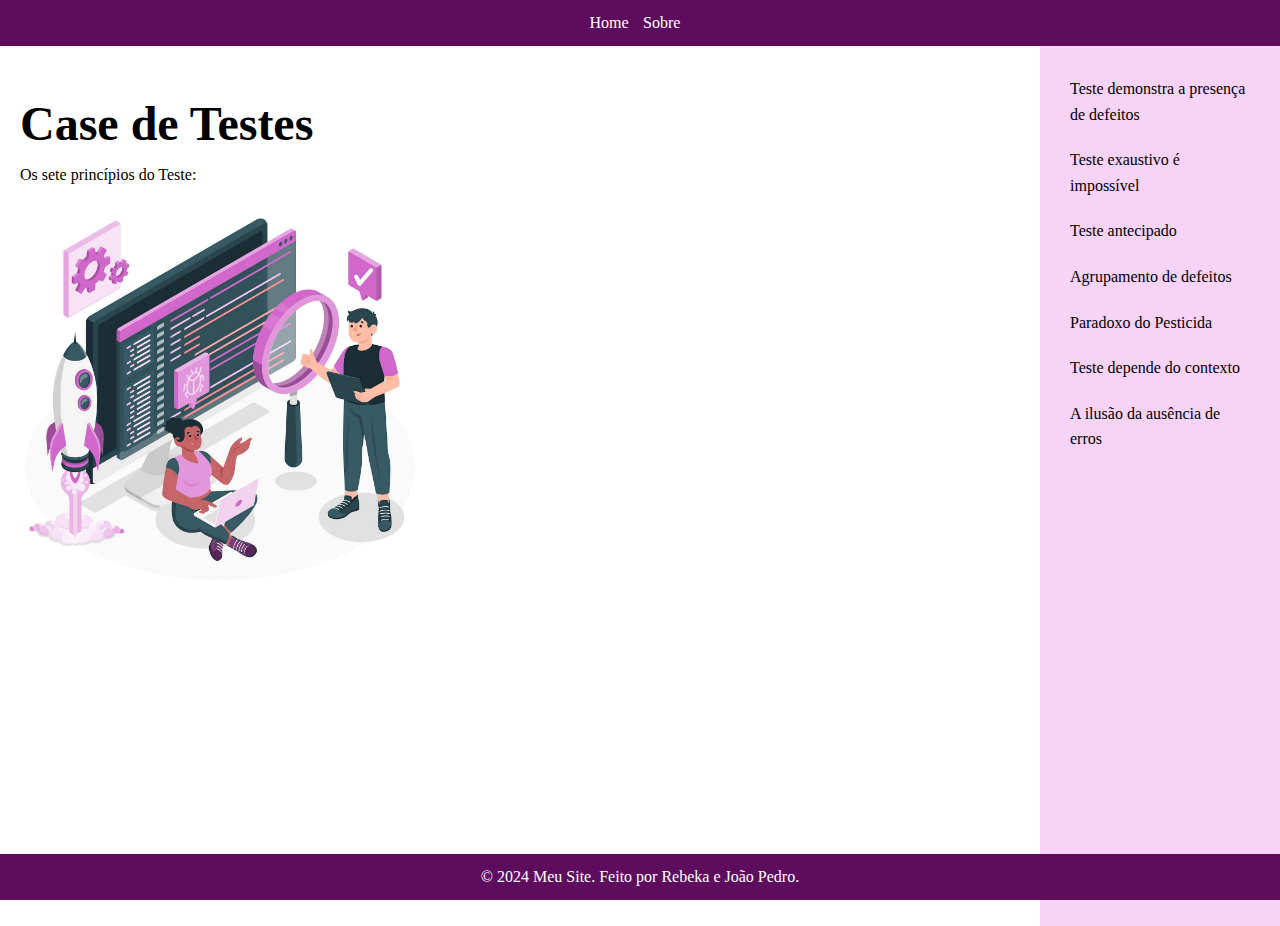
<file: index.html>
<!DOCTYPE html>
<html lang="pt-BR">
<head>
    <meta charset="UTF-8">
    <meta name="viewport" content="width=device-width, initial-scale=1.0">
    <title>Site - Case de Testes</title>
    <link rel="stylesheet" href="estilos.css">
</head>
<body>

    <header>
        <nav>
            <ul>
                <li><a href="index.html">Home</a></li>
                <li><a href="sobre.html">Sobre</a></li>
            </ul>
        </nav>
    </header>
    
    <div class="sidebar">
        <nav>
            <ul class="menu">
                <li><a href="site1.html">Teste demonstra a presença de defeitos</a></li>
                <li><a href="site2.html">Teste exaustivo é impossível</a></li>
                <li><a href="site3.html">Teste antecipado</a></li>
                <li><a href="site4.html">Agrupamento de defeitos</a></li>
                <li><a href="site5.html">Paradoxo do Pesticida</a></li>
                <li><a href="site6.html">Teste depende do contexto</a></li>
                <li><a href="site7.html">A ilusão da ausência de erros</a></li>
            </ul>
        </nav>
    </div>

    <main>
        <div class="content">
            <h2>Case de Testes</h2>
            <p>Os sete princípios do Teste:</p>
            <img src="7.jpg" width="400">
        </div>
    </main>

    <footer>
        <p>&copy; 2024 Meu Site. Feito por Rebeka e João Pedro.</p>
    </footer>
</body>
</html>
</file>
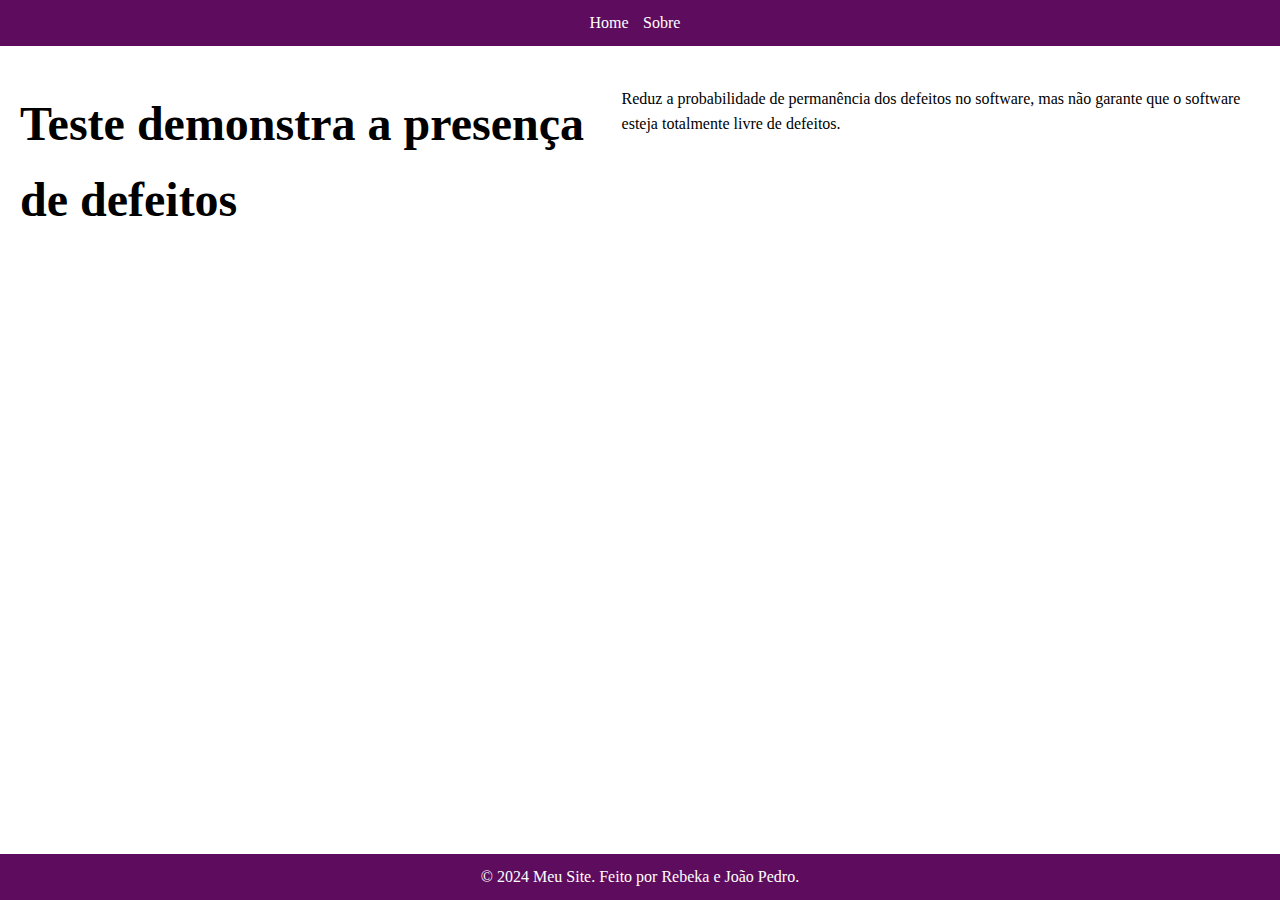
<file: site1.html>
<!DOCTYPE html>
<html lang="en">
<head>
    <meta charset="UTF-8">
    <meta name="viewport" content="width=device-width, initial-scale=1.0">
    <title>Teste demonstra a presença de defeitos</title>
    <link rel="stylesheet" href="estilos.css">
</head>
<body>
    <header>
        <nav>
            <ul>
                <li><a href="index.html">Home</a></li>
                <li><a href="sobre.html">Sobre</a></li>
            </ul>
        </nav>
    </header>
    <main>
        <h2>Teste demonstra a presença de defeitos</h2>
        <p>Reduz a probabilidade de permanência dos defeitos no software, mas não
            garante que o software esteja totalmente livre de defeitos.</p>
    </main>

    <footer>
        <p>&copy; 2024 Meu Site. Feito por Rebeka e João Pedro.</p>
    </footer>
</body>
</html>
</file>
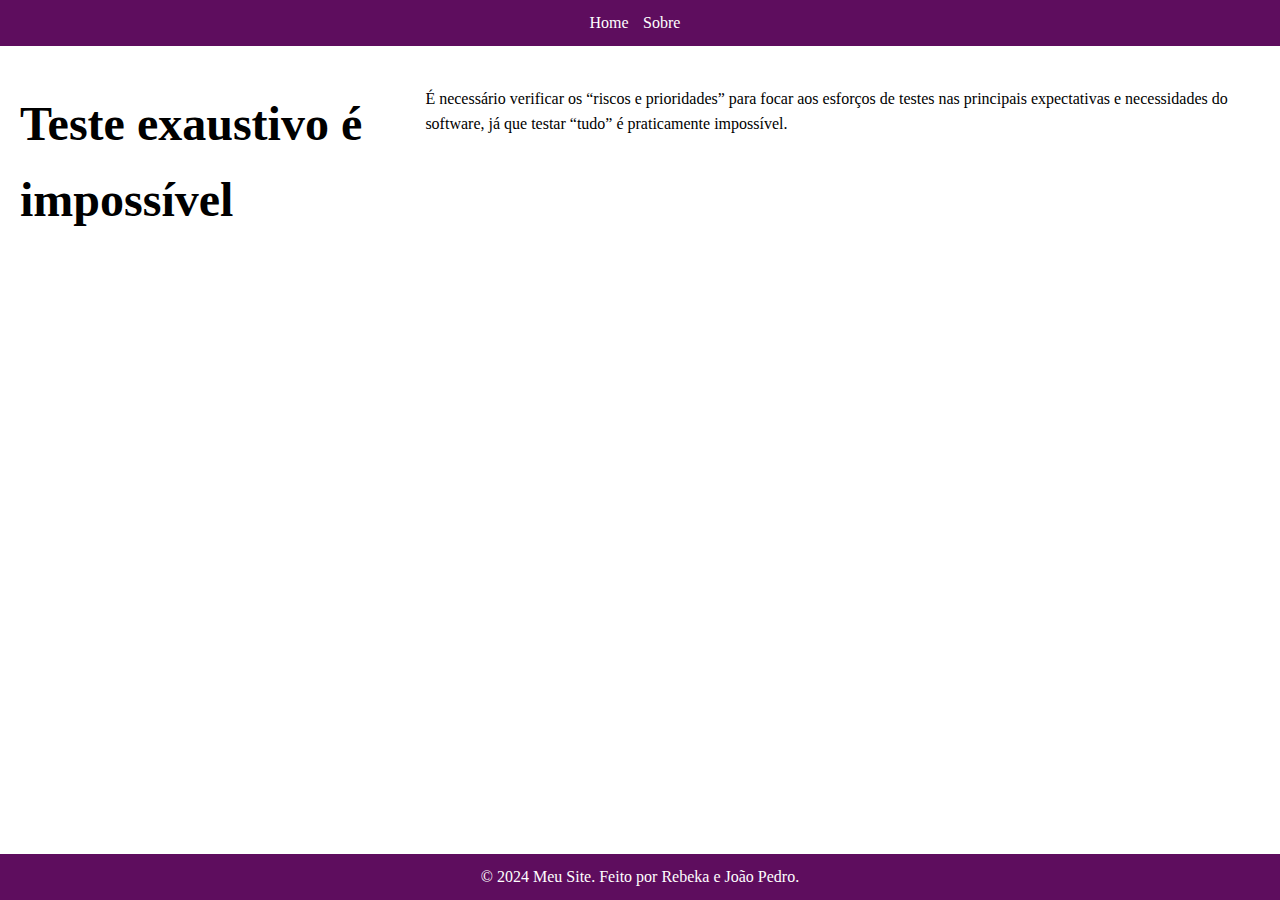
<file: site2.html>
<!DOCTYPE html>
<html lang="en">
<head>
    <meta charset="UTF-8">
    <meta name="viewport" content="width=device-width, initial-scale=1.0">
    <title>Teste exaustivo é impossível</title>
    <link rel="stylesheet" href="estilos.css">
</head>
<body>
    <header>
        <nav>
            <ul>
                <li><a href="index.html">Home</a></li>
                <li><a href="sobre.html">Sobre</a></li>
            </ul>
        </nav>
    </header>
    <main>
        <h2>Teste exaustivo é impossível</h2>
        <p>É necessário verificar os “riscos e prioridades” para focar aos esforços de testes
            nas principais expectativas e necessidades do software, já que testar “tudo” é
            praticamente impossível.</p>
    </main>

    <footer>
        <p>&copy; 2024 Meu Site. Feito por Rebeka e João Pedro.</p>
    </footer>
</body>
</html>
</file>
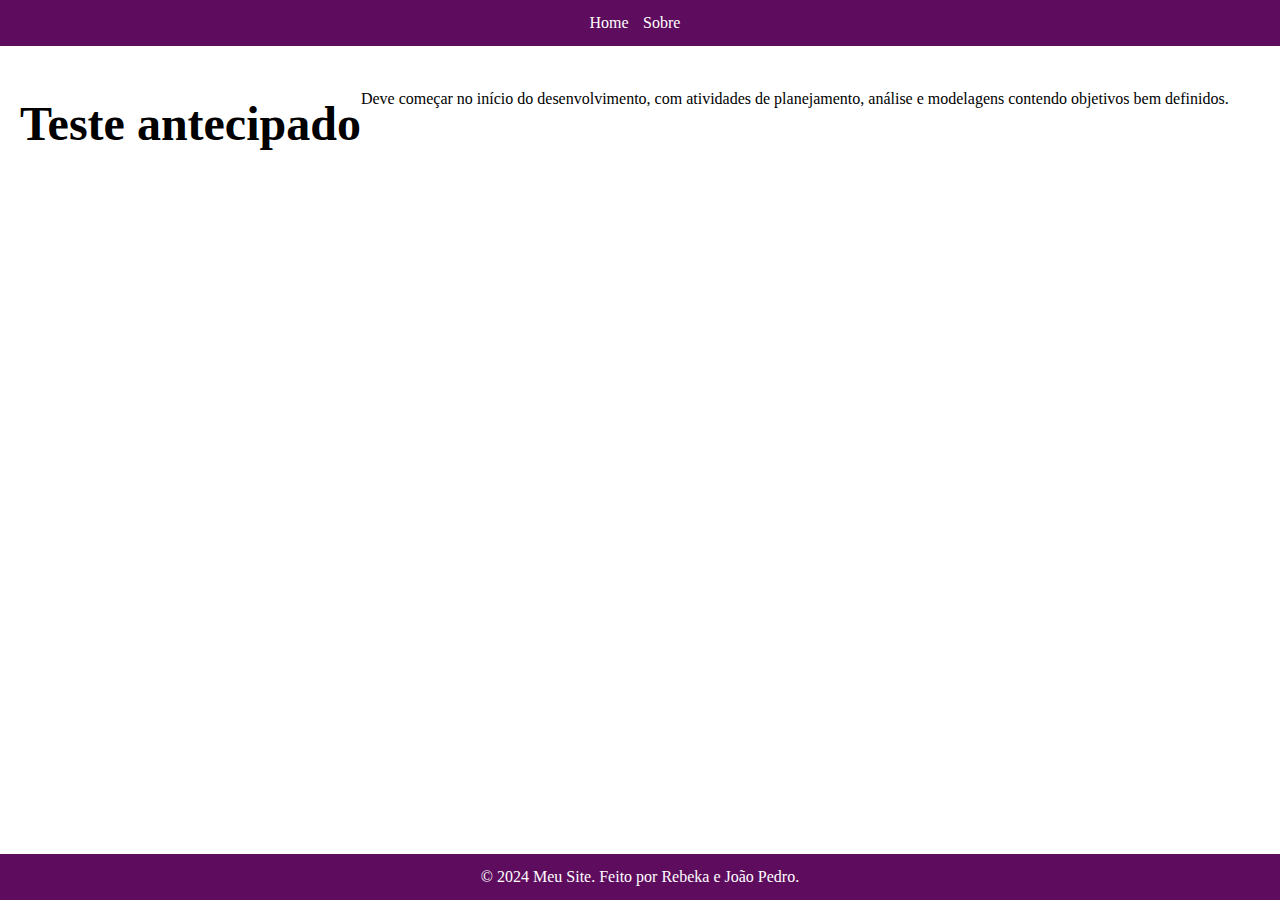
<file: site3.html>
<!DOCTYPE html>
<html lang="en">
<head>
    <meta charset="UTF-8">
    <meta name="viewport" content="width=device-width, initial-scale=1.0">
    <title>Teste antecipado</title>
    <link rel="stylesheet" href="estilos.css">
</head>
<body>
    <header>
        <nav>
            <ul>
                <li><a href="index.html">Home</a></li>
                <li><a href="sobre.html">Sobre</a></li>
            </ul>
        </nav>
    </header>
    <main>
        <h2>Teste antecipado</h2>
        <p>Deve começar no início do desenvolvimento, com atividades de planejamento,
            análise e modelagens contendo objetivos bem definidos.</p>
    </main>

    <footer>
        <p>&copy; 2024 Meu Site. Feito por Rebeka e João Pedro.</p>
    </footer>
</body>
</html>
</file>
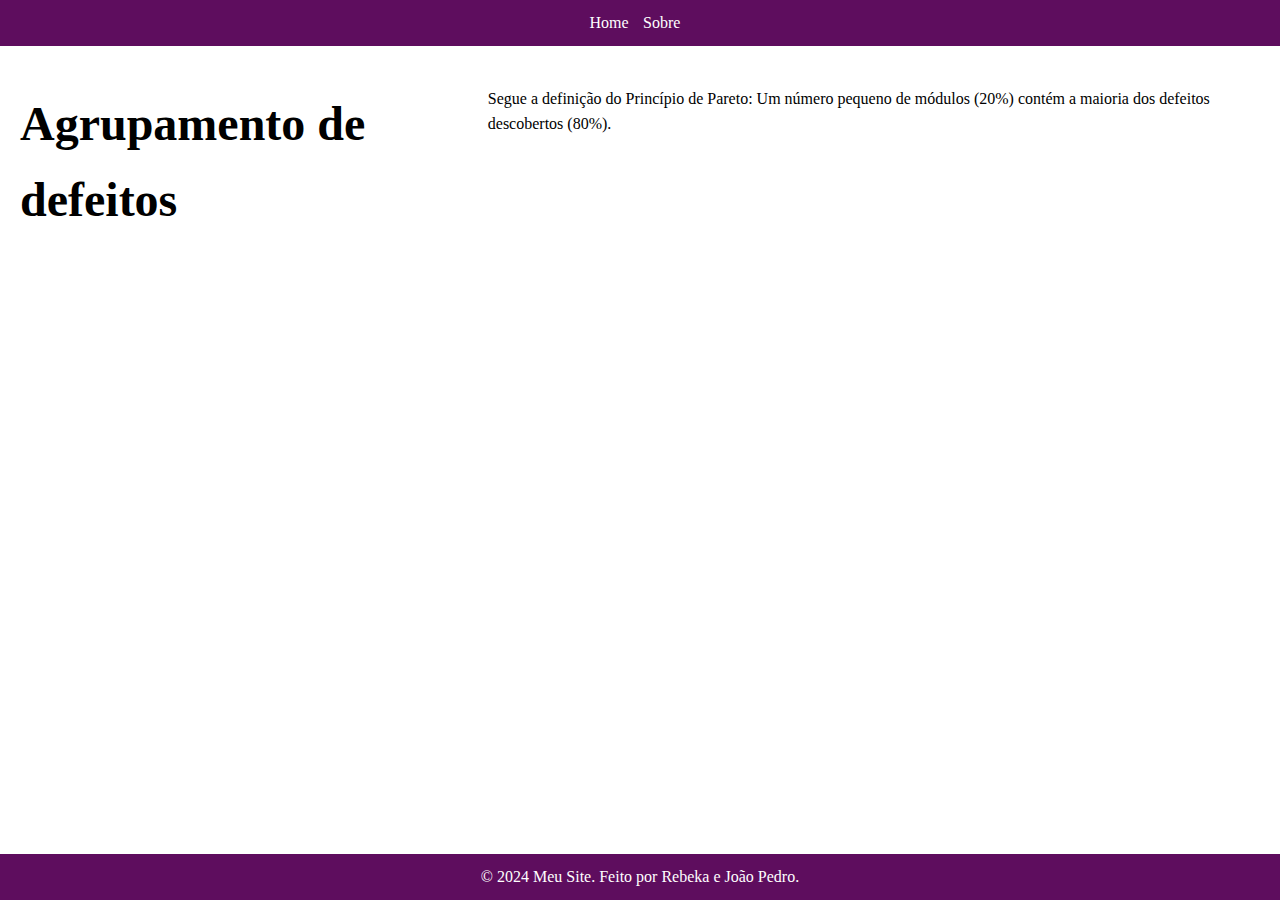
<file: site4.html>
<!DOCTYPE html>
<html lang="en">
<head>
    <meta charset="UTF-8">
    <meta name="viewport" content="width=device-width, initial-scale=1.0">
    <title>Agrupamento de defeitos</title>
    <link rel="stylesheet" href="estilos.css">
</head>
<body>
    <header>
        <nav>
            <ul>
                <li><a href="index.html">Home</a></li>
                <li><a href="sobre.html">Sobre</a></li>
            </ul>
        </nav>
    </header>
    <main>
        <h2>Agrupamento de defeitos</h2>
        <p>Segue a definição do Princípio de Pareto: Um número pequeno de módulos
            (20%) contém a maioria dos defeitos descobertos (80%).</p>
    </main>

    <footer>
        <p>&copy; 2024 Meu Site. Feito por Rebeka e João Pedro.</p>
    </footer>
</body>
</html>
</file>
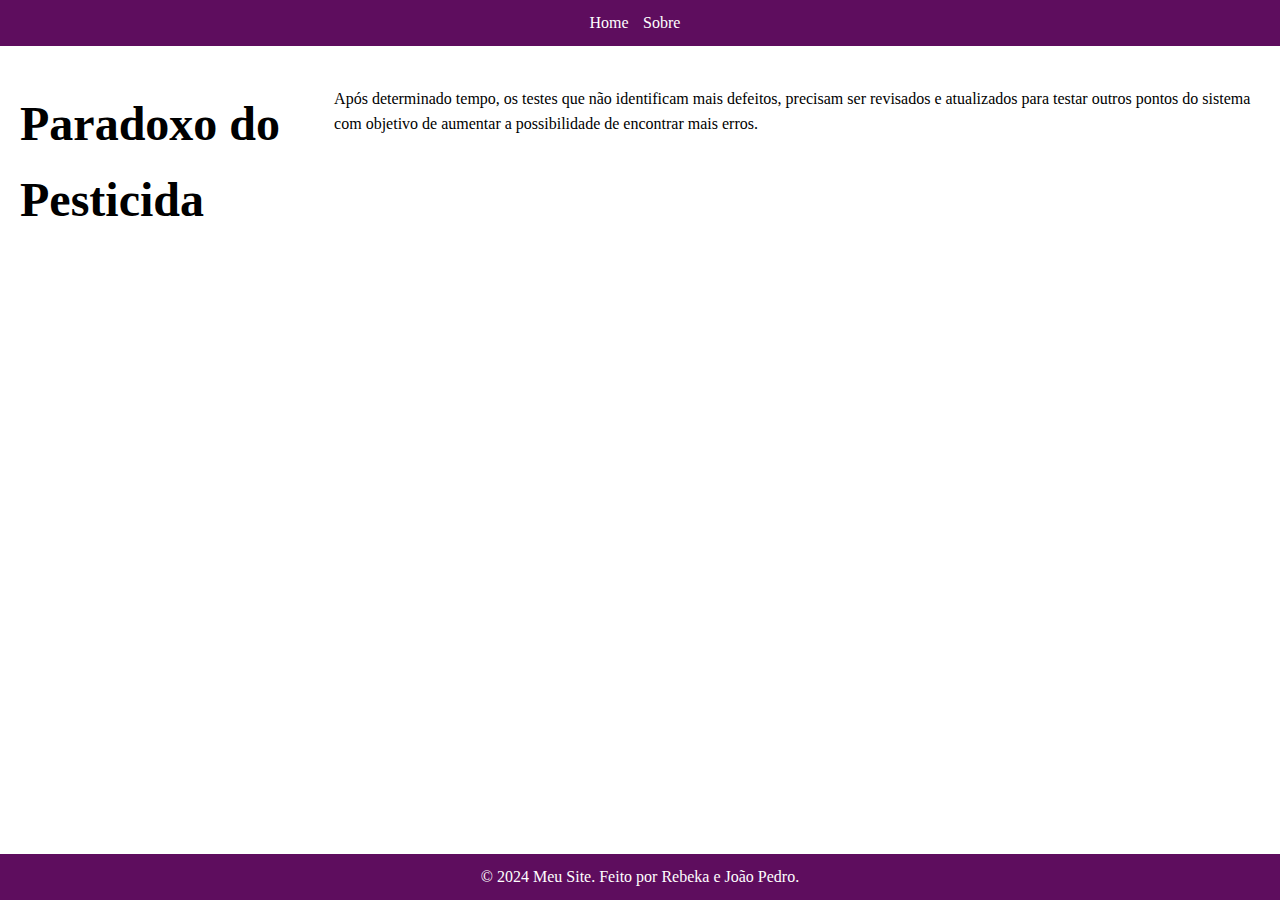
<file: site5.html>
<!DOCTYPE html>
<html lang="en">
<head>
    <meta charset="UTF-8">
    <meta name="viewport" content="width=device-width, initial-scale=1.0">
    <title>Paradoxo do Pesticida</title>
    <link rel="stylesheet" href="estilos.css">
</head>
<body>
    <header>
        <nav>
            <ul>
                <li><a href="index.html">Home</a></li>
                <li><a href="sobre.html">Sobre</a></li>
            </ul>
        </nav>
    </header>
    <main>
        <h2>Paradoxo do Pesticida</h2>
        <p>Após determinado tempo, os testes que não identificam mais defeitos, precisam
            ser revisados e atualizados para testar outros pontos do sistema com objetivo
            de aumentar a possibilidade de encontrar mais erros.</p>
    </main>

    <footer>
        <p>&copy; 2024 Meu Site. Feito por Rebeka e João Pedro.</p>
    </footer>
</body>
</html>
</file>
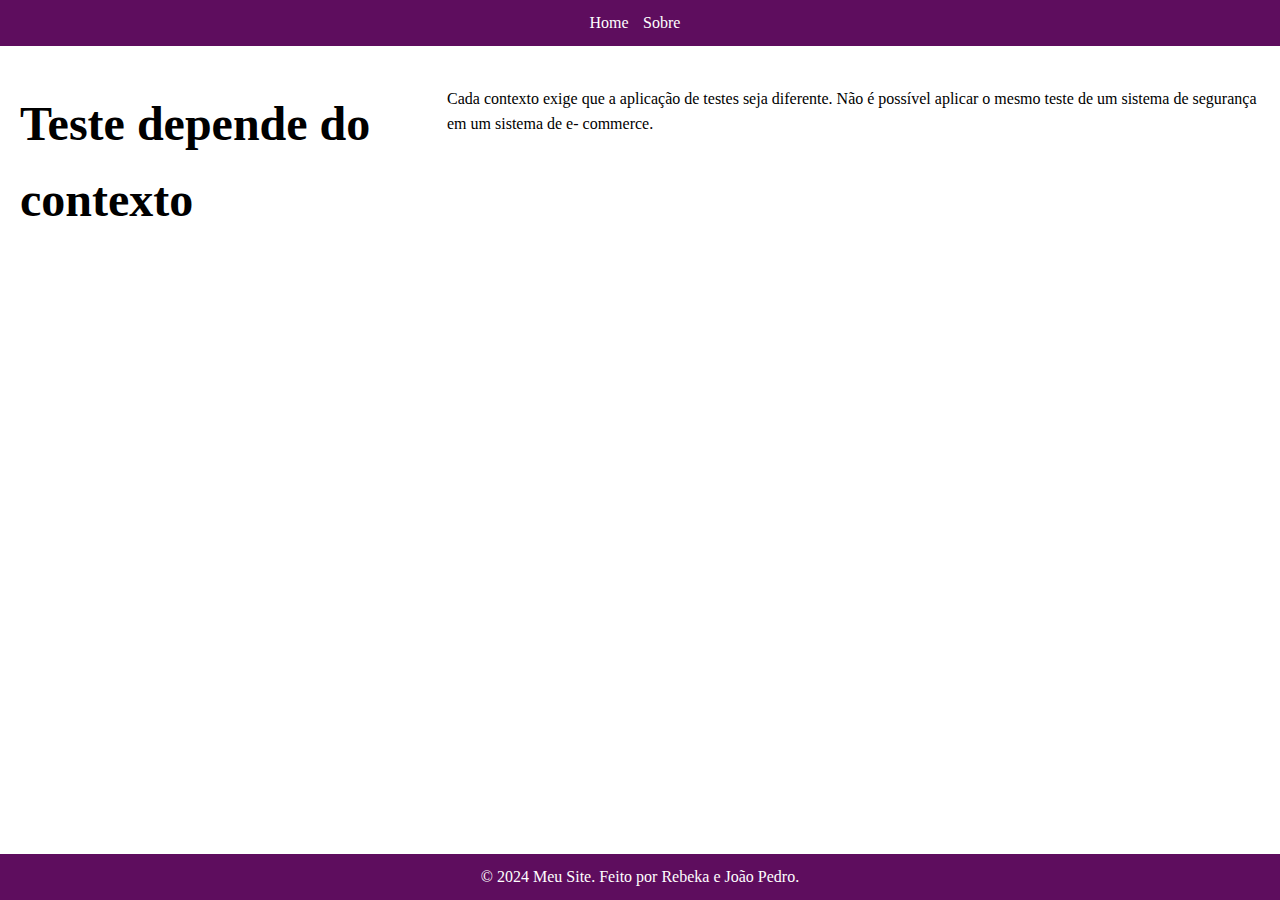
<file: site6.html>
<!DOCTYPE html>
<html lang="en">
<head>
    <meta charset="UTF-8">
    <meta name="viewport" content="width=device-width, initial-scale=1.0">
    <title>Teste depende do contexto</title>
    <link rel="stylesheet" href="estilos.css">
</head>
<body>
    <header>
        <nav>
            <ul>
                <li><a href="index.html">Home</a></li>
                <li><a href="sobre.html">Sobre</a></li>
            </ul>
        </nav>
    </header>
    <main>
        <h2>Teste depende do contexto</h2>
        <p>Cada contexto exige que a aplicação de testes seja diferente. Não é possível
            aplicar o mesmo teste de um sistema de segurança em um sistema de e-
            commerce.</p>
    </main>

    <footer>
        <p>&copy; 2024 Meu Site. Feito por Rebeka e João Pedro.</p>
    </footer>
</body>
</html>
</file>
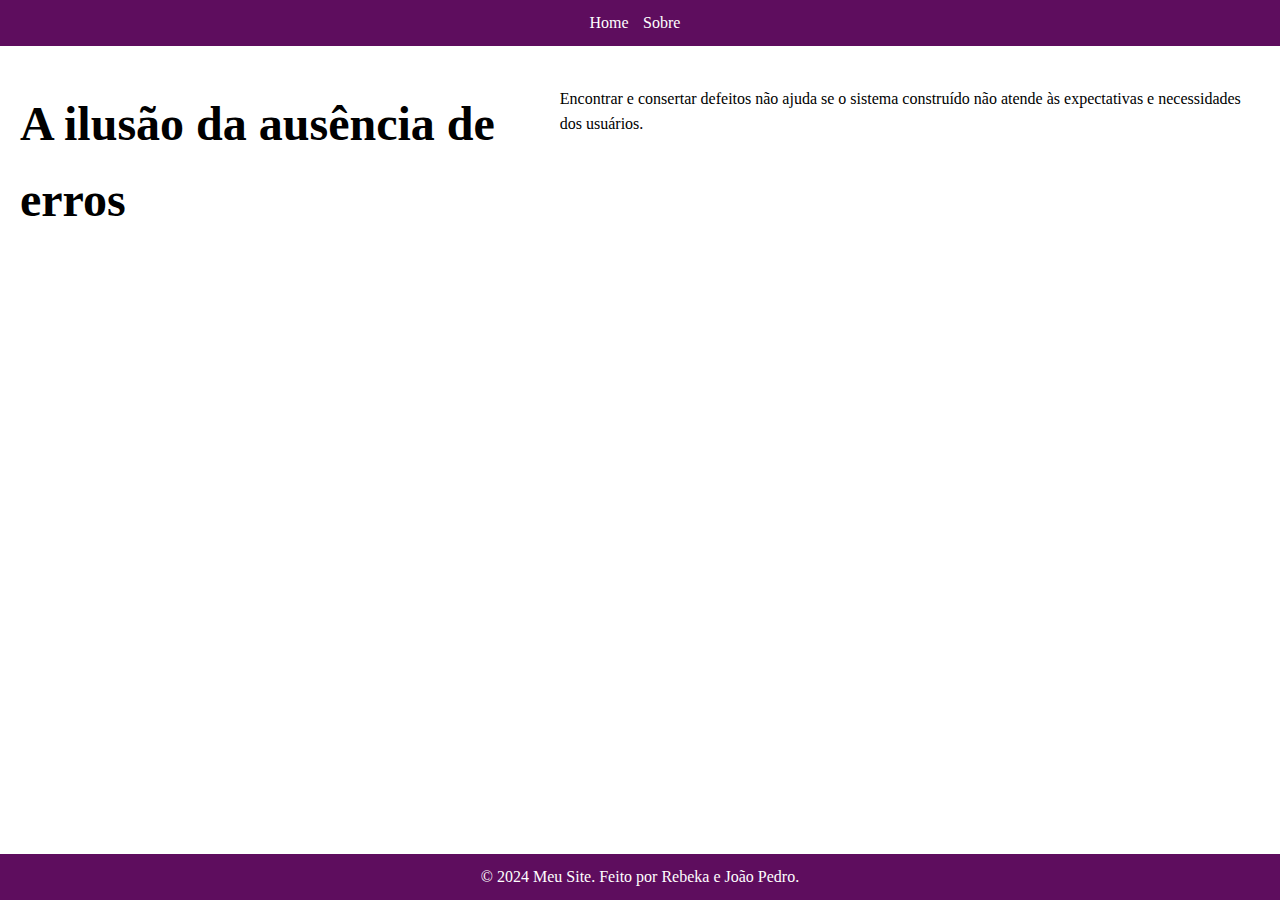
<file: site7.html>
<!DOCTYPE html>
<html lang="en">
<head>
    <meta charset="UTF-8">
    <meta name="viewport" content="width=device-width, initial-scale=1.0">
    <title>A ilusão da ausência de erros</title>
    <link rel="stylesheet" href="estilos.css">
</head>
<body>
    <header>
        <nav>
            <ul>
                <li><a href="index.html">Home</a></li>
                <li><a href="sobre.html">Sobre</a></li>
            </ul>
        </nav>
    </header>
    <main>
        <h2>A ilusão da ausência de erros</h2>
        <p>Encontrar e consertar defeitos não ajuda se o sistema construído não atende às
            expectativas e necessidades dos usuários.</p>
    </main>

    <footer>
        <p>&copy; 2024 Meu Site. Feito por Rebeka e João Pedro.</p>
    </footer>
</body>
</html>
</file>
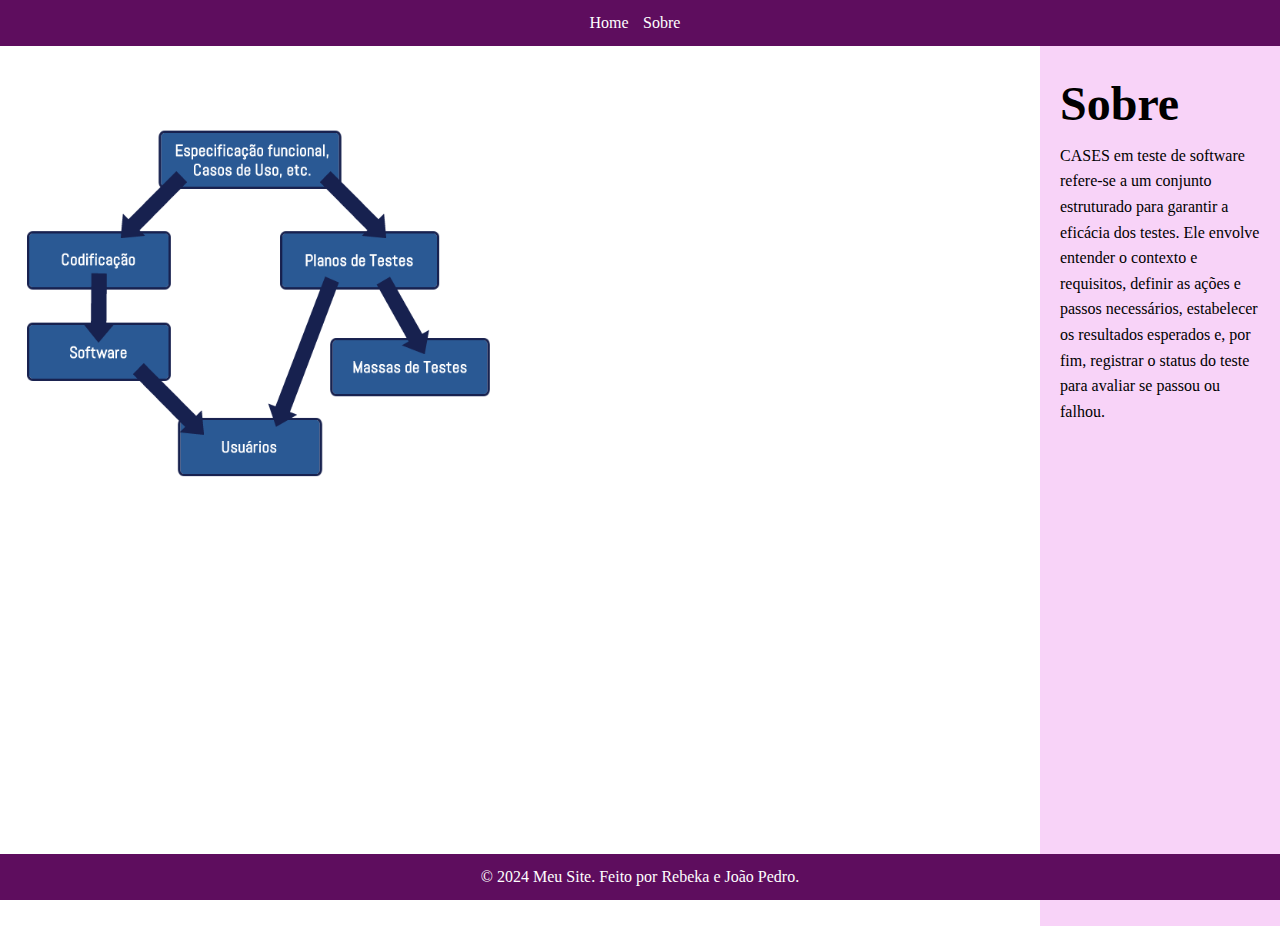
<file: sobre.html>
<!DOCTYPE html>
<html lang="en">
<head>
    <meta charset="UTF-8">
    <meta name="viewport" content="width=device-width, initial-scale=1.0">
    <title>Teste demonstra a presença de defeitos</title>
    <link rel="stylesheet" href="estilos.css">
</head>
<body>
    <header>
        <nav>
            <ul>
                <li><a href="index.html">Home</a></li>
                <li><a href="sobre.html">Sobre</a></li>
            </ul>
        </nav>
    </header>
    <main>
        <div class="sidebar">
        <h2>Sobre</h2>
        <p>CASES em teste de software refere-se a um conjunto estruturado para garantir a eficácia dos testes. Ele envolve entender o contexto e requisitos, definir as ações e passos necessários, estabelecer os resultados esperados e, por fim, registrar o status do teste para avaliar se passou ou falhou.</p>
    </div>
    </main>
        <img src="esquema_tradicional_desenvolvimento.png" width="500">
    <footer>
        <p>&copy; 2024 Meu Site. Feito por Rebeka e João Pedro.</p>
    </footer>
</body>
</html>
</file>
<file: estilos.css>
/* Reseta algumas configurações padrão do navegador */
body, h1, p, ul, li {
    margin: 0;
    padding: 0;
}
h2 {
    font-size: xxx-large;
    margin: 0;
    padding: 0;
}

body {
    font-family: Arial, sans-serif;
    line-height: 1.6;
    display: flex;
    flex-direction: column;
    min-height: 100vh;
}

header {
    background-color: #5e0d5e;
    color: #fff;
    padding: 10px 0;
    text-align: center;
}

header h1 {
    margin: 0;
}

nav ul {
    list-style: none;
    padding: 0;
}

nav ul li {
    display: inline;
    margin-right: 10px;
}

nav ul li a {
    color: #fff;
    text-decoration: none;
    font-family: cursive;
}

main {
    display: flex;
    padding: 20px;
    margin-top: 20px; /* Espaço abaixo do cabeçalho */
}

.content {
    flex: 1; /* Faz com que o conteúdo principal ocupe o espaço restante */
}

.sidebar {
    width: 200px;
    padding: 20px;
    position: absolute;
    right: 0; /* Posiciona a sidebar no lado direito */
    top: 46px; /* Ajusta para que a sidebar comece abaixo do cabeçalho */
    height: calc(100vh - 60px); /* Altura da sidebar ocupando a tela menos a altura do cabeçalho */
    background-color:#f8d3f8;
}

.menu {
    list-style-type: none;
    margin: 0;
    padding: 0;
}

.menu li {
    margin: 10px 0;
}

.menu a {
    text-decoration: none;
    color: black;
    display: block;
    padding: 10px 10px;
    border-radius: 5px;
    transition: background-color 0.3s ease, color 0.3s ease;
}

.menu a:hover {
    background-color:#5e0d5e;
    color: #fff;
}

.menu a:active {
    background-color:#5e0d5e;
}

footer {
    background-color:#5e0d5e;
    color: #fff;
    text-align: center;
    padding: 10px 0;
    position: fixed;
    bottom: 0;
    width: 100%;
    font-family: cursive;
}

h2 {
    font-family: cursive;
    text-align: left; /* Alinha o título à esquerda */
}

p {
    font-family: cursive;
}
</file>
